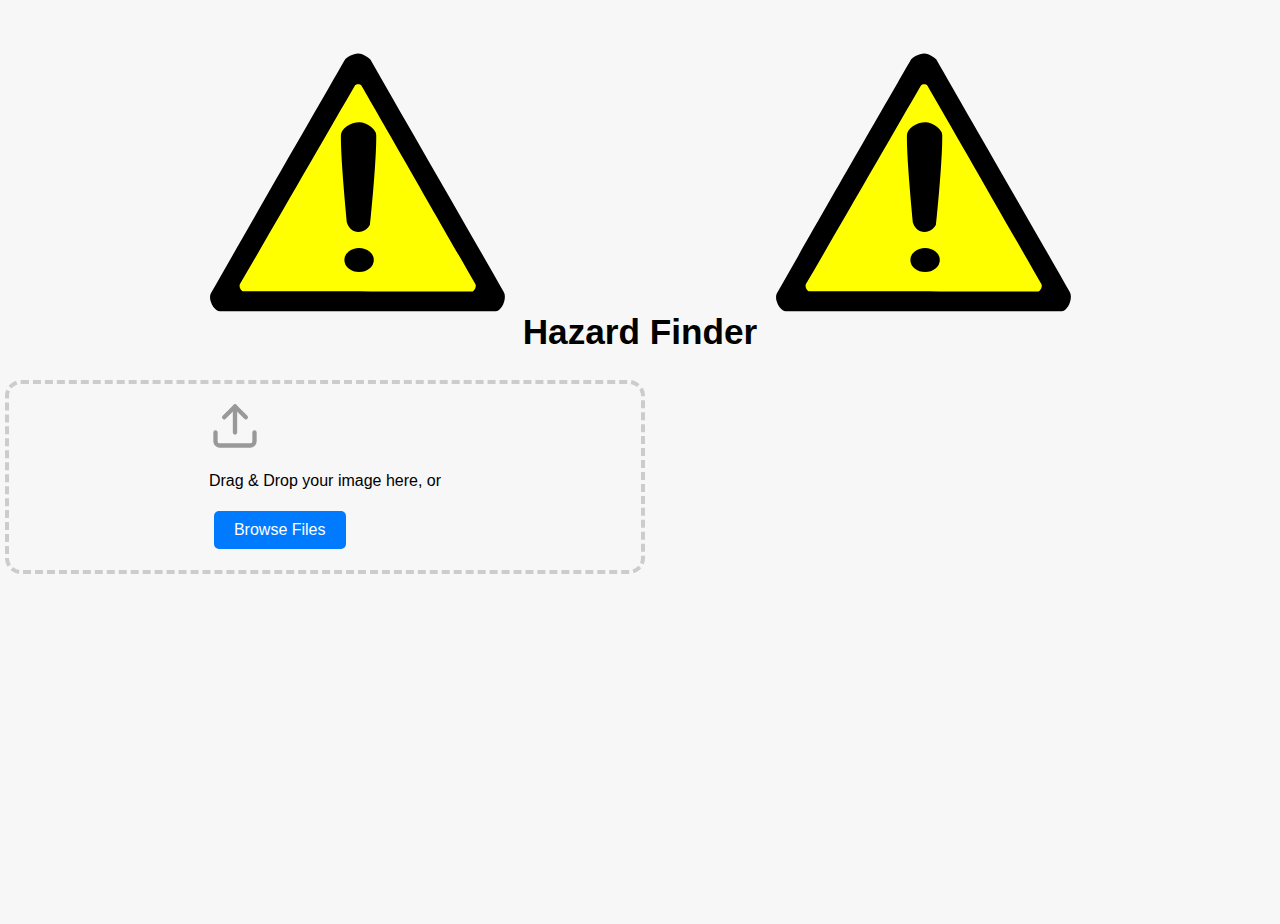
<file: index.html>
<!DOCTYPE html>
<html lang="en">
<head>
    <meta charset="UTF-8">
    <meta name="viewport" content="width=device-width, initial-scale=1.0">
    <title>Hazard Finder</title>
    <link rel="icon" href="assets/favicon.svg" type="image/svg+xml">
    <link rel="stylesheet" href="styles/styles.css">
</head>

<body>
    <div class="image-loader-container" id="loaderContainer">
	
    <h1 class="main-title">
        <img src="assets/favicon.svg" alt="" class="title-icon">
        Hazard Finder
        <img src="assets/favicon.svg" alt="" class="title-icon">
    </h1>
    
        <div class="drop-zone" id="dropZone">
            <div class="drop-zone-elements">
                <svg class="upload-icon" xmlns="http://www.w3.org/2000/svg" width="24" height="24" viewBox="0 0 24 24" fill="none" stroke="currentColor" stroke-width="2" stroke-linecap="round" stroke-linejoin="round">
                    <path d="M21 15v4a2 2 0 0 1-2 2H5a2 2 0 0 1-2-2v-4"></path>
                    <polyline points="17 8 12 3 7 8"></polyline>
                    <line x1="12" y1="3" x2="12" y2="15"></line>
                </svg>
                <p class="drop-zone-prompt">Drag & Drop your image here, or</p>
                <button class="action-btn" id="browseBtn">Browse Files</button>
			</div>
        </div>
        
        <div class="image-preview" id="imagePreview">
            <div class="file-details" id="fileDetails"></div>
        </div>
        
        <input type="file" id="fileInput" class="file-input" accept="image/*">

        <div class="analysis-controls" id="analysisControls">
            <button class="action-btn" id="analyzeBtn">Analyze Image</button>
            <!-- NEW: Wrapper for progress bar and text -->
            <div class="progress-container">
                <div class="progress-bar" id="progressBar">
                    <div class="progress-bar-filler" id="progressBarFiller"></div>
                </div>
                <div class="analysis-text">Analyzing image... please wait.</div>
            </div>
        </div>

        <div class="analysis-result" id="analysisResult">
            <!-- Content injected by JS -->
        </div>
    </div>

    <!-- 'defer' ensures the script runs after the HTML is fully loaded -->
    <script src="script/frontend.js" defer></script>
    <script src="script/analysis.js" defer></script>
</body>
</html>
</file>
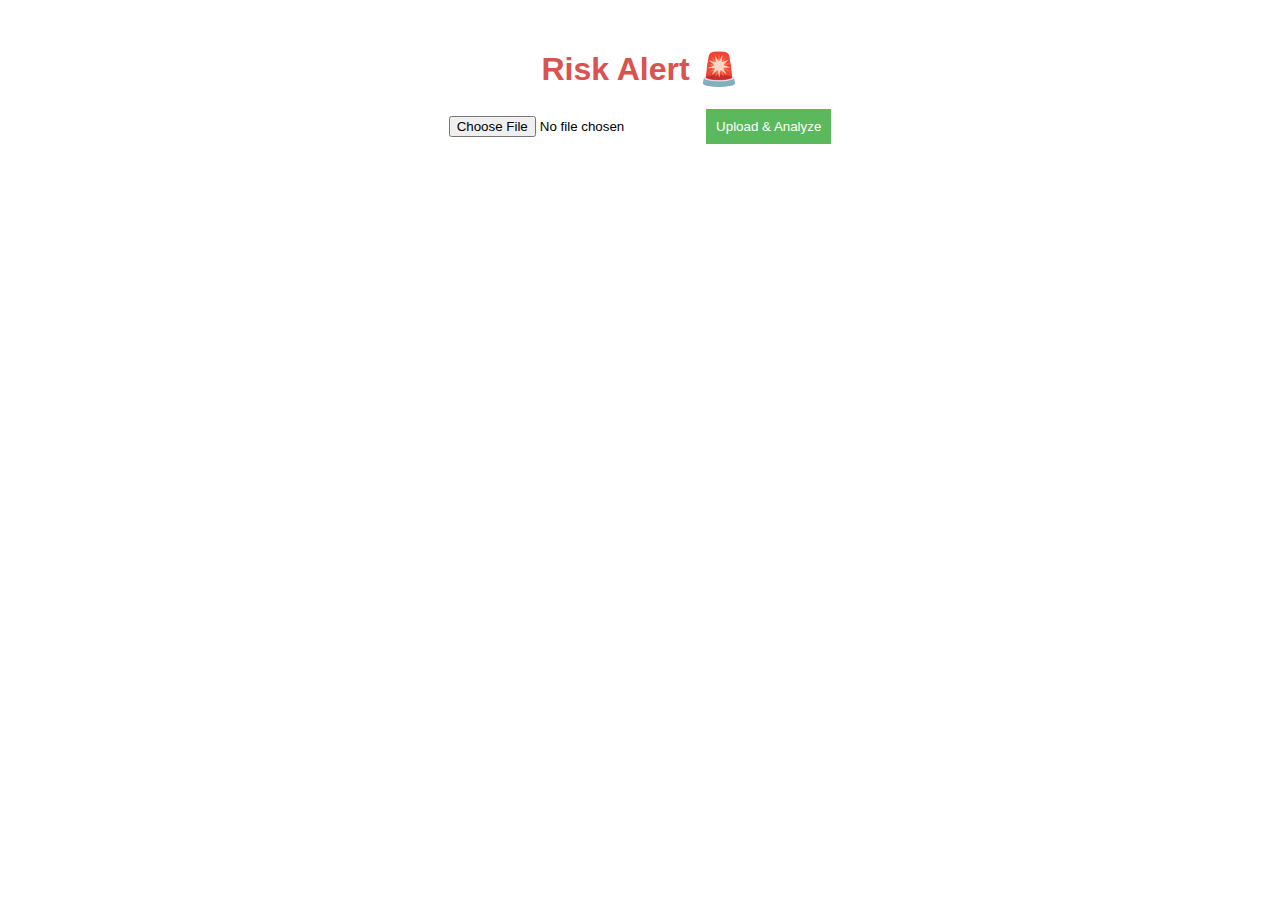
<file: frontend/index.html>
<!DOCTYPE html>
<html lang="en">
<head>
    <meta charset="UTF-8">
    <meta name="viewport" content="width=device-width, initial-scale=1.0">
    <title>Risk Alert</title>
    <link rel="stylesheet" href="styles.css">
</head>
<body>
    <h1>Risk Alert 🚨</h1>
    <input type="file" id="fileInput">
    <button onclick="uploadImage()">Upload & Analyze</button>
    <p id="result"></p>

    <script src="script.js"></script>
</body>
</html>
</file>
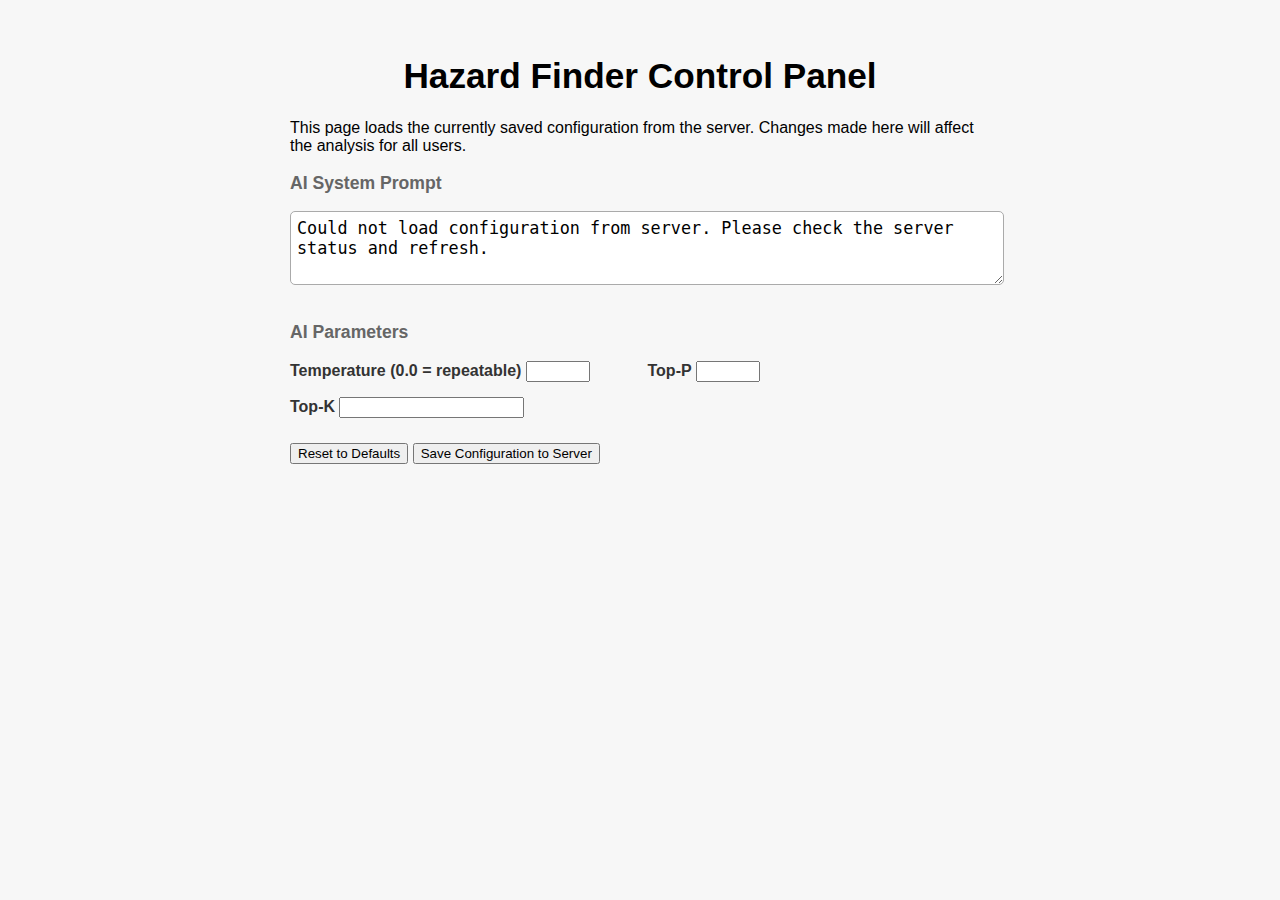
<file: backend.html>
<!DOCTYPE html>
<html lang="en">
<head>
    <meta charset="UTF-8">
    <meta name="viewport" content="width=device-width, initial-scale=1.0">
    <title>Hazard Finder Control Panel</title>
    <!-- Links to the single, shared stylesheet -->
    <link rel="stylesheet" href="styles/styles.css">
</head>
<body>
    <div class="container">
        <h1>Hazard Finder Control Panel</h1>
        <p>This page loads the currently saved configuration from the server. Changes made here will affect the analysis for all users.</p>
        
        <h3>AI System Prompt</h3>
        <textarea id="prompt-text"></textarea>

        <h3>AI Parameters</h3>
        <div class="param-grid">
            <div>
                <label for="temperature">Temperature (0.0 = repeatable)</label>
                <input type="number" id="temperature" step="0.1" min="0" max="1">
            </div>
            <div>
                <label for="top-p">Top-P</label>
                <input type="number" id="top-p" step="0.1" min="0" max="1">
            </div>
            <div>
                <label for="top-k">Top-K</label>
                <input type="number" id="top-k" step="1" min="1">
            </div>
        </div>
        
        <div class="button-group">
            <button id="resetButton" onclick="resetToDefaults()">Reset to Defaults</button>
            <button id="saveButton" onclick="saveConfiguration()">Save Configuration to Server</button>
        </div>
        <div id="status"></div>
    </div>

    <!-- Links to the external backend JavaScript file -->
    <script src="script/backend.js" defer></script>
</body>
</html>
</file>
<file: styles/styles.css>
body {
    background-color: #f7f7f7;
    font-family: 'Segoe UI', 'Arial', sans-serif;
    margin: 0;
    padding: 0;
    min-height: 100vh;
}

.container {
    max-width: 700px;
    margin: 0 auto;
    padding: 32px 0 40px 0;
}

h1 {
    font-size: 2.2rem;
    font-weight: 700;
    text-align: center;
}

h3 {
    font-size: 1.1rem;
    font-weight: 600;
    color: #666;
}

label {
    font-weight: 600;
    color: #333;
}

/* Drop Zone Area */
.drop-zone {
    flex-direction: column;
    margin: 5px;
    padding: 1em;
    justify-content: center;
    align-items: center;
    box-sizing: border-box;
    border: 4px dashed #cccccc;
    border-radius: 16px;
    cursor: pointer;
}

.drop-zone-elements {
    flex-direction: column;
    justify-content: center;
    align-items: center;
}

.drop-zone .upload-icon {
    width: 52px;
    height: 52px;
    stroke: #999999;
}

.drop-zone .upload-icon:hover, .drop-zone.drag-over .upload-icon {
    border-color: #007bff;
    stroke: #007bff;
}

.drop-zone-prompt {
    font-size: 1rem;
}

.file-input {
    display: none;
}

.image-preview {
    display: none;
    position: relative;
    vertical-align: middle;
    max-width: 100%;
}

.image-preview img {
    max-width: 100%;
    max-height: 100%;
    object-fit: contain;
    display: block;
    pointer-events: none;
}

.file-details {
    display: none;
    position: absolute;
    bottom: 8px;
    left: 8px;
    background-color: rgba(0, 0, 0, 0.6);
    color: white;
    padding: 6px 12px;
    border-radius: 4px;
    font-size: 0.85rem;
    max-width: calc(100% - 16px);
    white-space: nowrap;
    overflow: hidden;
    text-overflow: ellipsis;
}

.analysis-controls {
    display: flex;
    justify-content: center;
    align-items: center;
    margin-top: 1.5rem;
}

.progress-container {
    display: flex;
    justify-content: center;
    align-items: center;
    flex-direction: column;
    width: 100%;
}

.progress-bar {
    width: 100%;
    max-width: 520px;
    background-color: #e9ecef;
    border-radius: 5px;
    height: 20px;
    overflow: hidden;
}

.progress-bar-filler {
    height: 100%;
    width: 0%;
    background-color: #007bff;
    border-radius: 5px;
    background-image: linear-gradient(
        45deg,
        rgba(255,255,255,0.15) 25%,
        transparent 25%,
        transparent 50%,
        rgba(255,255,255,0.15) 50%,
        rgba(255,255,255,0.15) 75%,
        transparent 75%,
        transparent
    );
    background-size: 40px 40px;
    animation: progress-bar-stripes 1.5s linear infinite;
}

@keyframes progress-bar-stripes {
    from { background-position: 40px 0; }
    to { background-position: 0 0; }
}

.progress-bar-filler.is-animating {
    transition: width 20s cubic-bezier(0.4, 0.2, 1);
}

.progress-bar-filler.is-completing {
    transition: width 0.5s ease-out;
}

.analysis-text {
    margin: 0px;
    font-size: 16px;
    color: #6c757d;
}

/* Action Buttons */
.action-btn {
    padding: 10px 20px;
    border: none;
    border-radius: 5px;
    color: white;
    font-size: 1rem;
    font-weight: 500;
    cursor: pointer;
    transition: background-color 0.3s, transform 0.2s;
    margin: 5px;
}

#browseBtn {
    background-color: #007bff;
}

#analyzeBtn {
    background-color: #007bff;
}

#resetBtn {
    background-color: #6c757d;
}

#downloadExcelBtn {
    background-color: #17a2b8;
}

#downloadPdfBtn {
    background-color: #17a2b8;
}

/* Analysis Results */
.analysis-result {
    text-align: center;
    padding-top: 20px;
}

.analysis-result h3 {
    margin-top: 0;
    color: #333;
    border-bottom: 2px solid #ccc;
    padding-bottom: 10px;
    text-align: left;
}

.analysis-result ul {
    list-style-type: none;
    padding: 0;
    text-align: left;
}

.analysis-result li {
    padding: 8px 0;
    border-bottom: 1px solid #e9ecef;
}

.analysis-result li:last-child {
    border-bottom: none;
}

.analysis-result li strong {
    color: #007bff;
}

.analysis-result .result-actions {
    margin-top: 20px;
}

/* --- STATE MANAGEMENT --- */
/* Initial State: Show only the uploader */
.initial-state .drop-zone {
    display: inline-flex;
    width: 50%;
}

.initial-state .image-preview, .initial-state .analysis-controls, .initial-state .analysis-result {
    display: none;
}

/* Image Loaded: Show preview and analyze button */
.image-loaded .drop-zone, .image-loaded .progress-container, .image-loaded .analysis-result {
    display: none;
}
.image-loaded .image-preview {
    display: inline-block;
}
.image-loaded .file-details {
    display: block;
}
.image-loaded .analysis-controls, .image-loaded #analyzeBtn {
    display: flex;
}

/* Analyzing: Show preview and progress bar */
.analyzing .drop-zone, .analyzing #analyzeBtn {
    display: none;
}
.analyzing .image-preview {
    display: inline-block;
}
.analyzing .file-details {
    display: block;
}
.analyzing .analysis-controls, .analyzing .progress-container {
    display: flex;
}

/* Results Shown: Hide uploader/controls, show results */
.results-shown .drop-zone, .results-shown .analysis-controls {
    display: none;
}
.results-shown .analysis-result {
    display: block;
}

/* --- NEW STYLES FOR VISUAL REPORT --- */
.section-title {
    max-width: 100%;
    padding: 10px;
    margin-top: 20px;
    margin-bottom: 15px;
    text-align: left;
    font-size: 1.2rem;
    font-weight: bold;
}

.section-content {
    max-width: 100%;
    padding: 10px;
    margin-bottom: 30px;
    border-radius: 5px;
    text-align: left;
    white-space: pre-wrap;
}

.dark-box {
    background-color: #808080;
    color: white;
    border-radius: 5px;
}

.light-box {
    background-color: #f0f0f0;
    border: 1px solid #dee2e6;
}

#image-container {
    position: relative;
    display: inline-block;
    max-width: 100%;
    margin-bottom: 20px;
}

#image-display {
    max-width: 100%;
    height: auto;
    display: block;
    pointer-events: none;
}

.markup-box {
    position: absolute;
    box-sizing: border-box;
    border: 4px solid;
    pointer-events: none;
}

.markup-box.high { border-color: #dc3545; }
.markup-box.medium { border-color: #ffc107; }
.markup-box.low { border-color: #17b833; }

.markup-label {
    position: absolute;
    padding: 2px 6px;
    font-size: 14px;
    font-weight: bold;
    color: white;
    pointer-events: none;
}

.markup-label.high { background-color: #dc3545; }
.markup-label.medium { background-color: #ffc107; }
.markup-label.low { background-color: #17b833; }

.hazard-card {
    border-left: 5px solid;
    padding: 10px;
    border-radius: 5px;
    margin-bottom: 10px;
    background-color: #f0f0f0;
}

.hazard-card.high { border-left-color: #dc3545; }
.hazard-card.medium { border-left-color: #ffc107; }
.hazard-card.low { border-left-color: #17b833; }
.hazard-card.info { border-left-color: #17a2b8; }
.hazard-card .hazard-title { font-weight: bold; font-size: 1.1rem; color: #333; }
.hazard-card .hazard-description { color: #555; }

.param-grid {
    display: grid;
    grid-template-columns: repeat(2, 1fr);
    gap: 15px;
    margin-bottom: 25px;
}

textarea {
    width: 100%;
    min-height: 60px;
    font-size: 1.05rem;
    padding: 6px;
    border-radius: 5px;
    border: 1px solid #aaa;
    margin-bottom: 15px;
}
</file>
<file: frontend/styles.css>
body {
    font-family: Arial, sans-serif;
    text-align: center;
    margin: 50px;
}

h1 {
    color: #d9534f;
}

button {
    background-color: #5cb85c;
    color: white;
    padding: 10px;
    border: none;
    cursor: pointer;
}

button:hover {
    background-color: #4cae4c;
}
</file>
